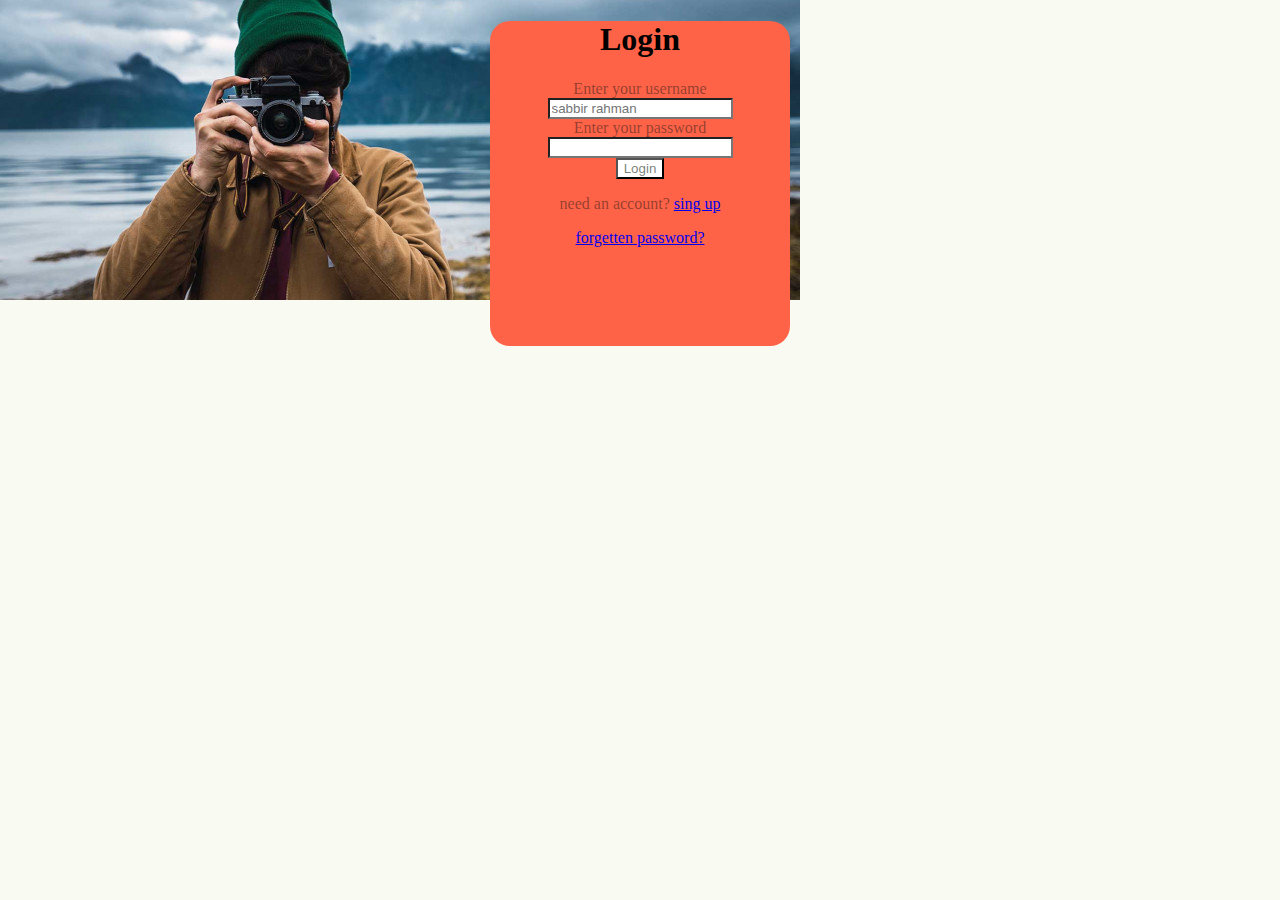
<file: index.html>
<!DOCTYPE html>
<HTml>
<HEAd>
    <TItle>DREAMLAND IT</TItle>
    <link rel="stylesheet" href="css/style.css">
</HEAd>
    <!-- <style>

       
    </style> -->
<BOdy>
  
    <div style="height: 300px;width: 300px;" align="center">
        <h1>Login</h1>
        <form>
             <label for="username">Enter your username</colour=label><br>
            <input type="text"name="username"placeholder="sabbir rahman"><br>
            <label for="password">Enter your password</label><br>
            <input type="password"name="password"><br>
            <input type="submit"value="Login">
        </form>
        <div>
            <p>need an account? <a href="html/signup.html">sing up</a></p>
            <a href="html/forgett.html">forgetten password?</a>
        </div>
    </div>
</BOdy>
</HTml>
</file>
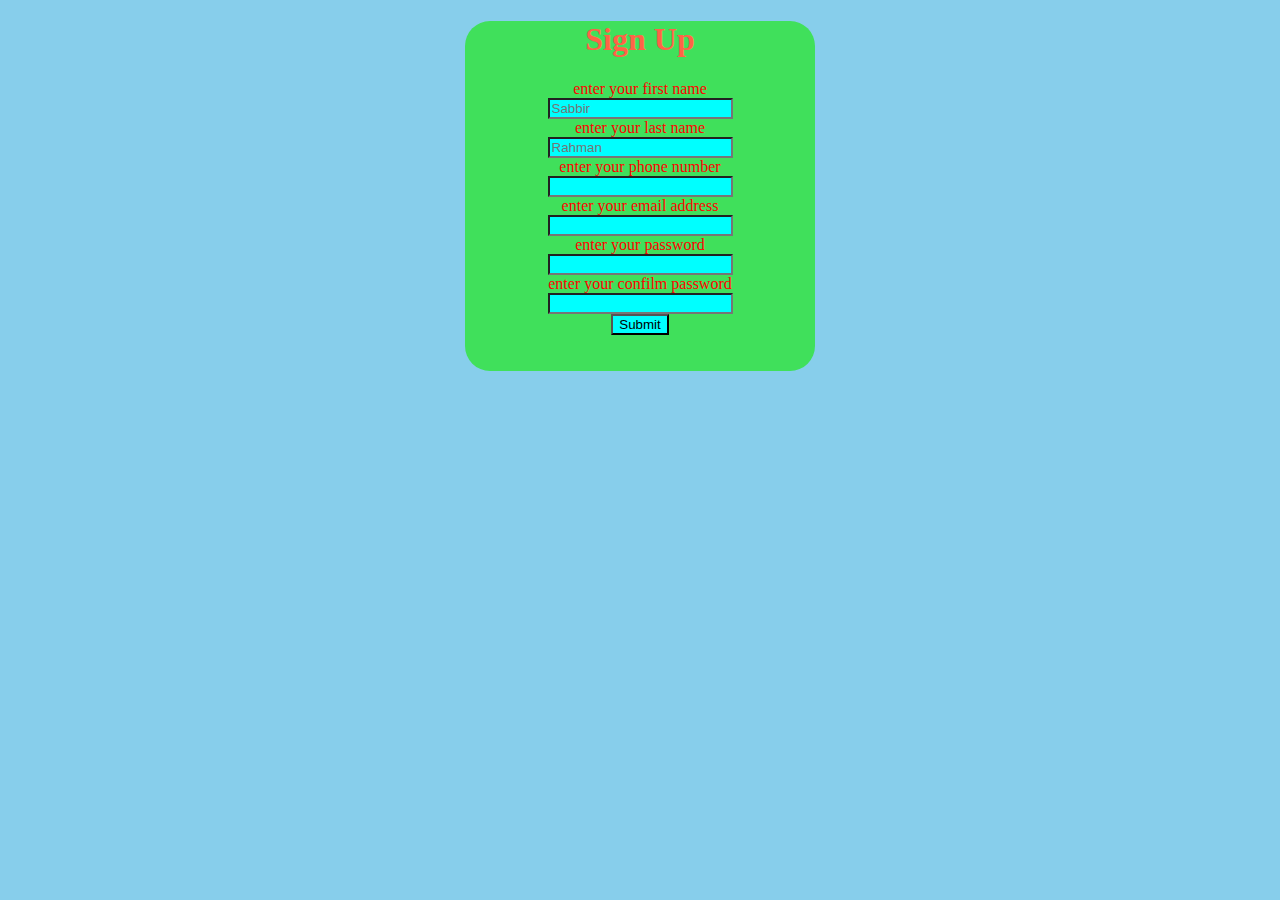
<file: html/signup.html>
<!DOCTYPE html>
<html>
    <head></head>
    <style>
        h1{
            color: tomato;
        }
        body{
            background-color: skyblue;
            background-repeat: no-repeat;
            background-attachment: fixed;
        }
        div{
            background-color: rgb(64, 224, 91);
            width: 300px;
            border: tomato;
            border-radius: 25px;
            border-bottom: 30px;
            margin-left: auto;
            margin-right: auto;
         }
         label{
             color: red;
         }
         input{
             color:black;
             background-color: cyan;
         }

    </style>
    <body> 
        <div style="height: 350px; width: 350px;" align="center">
            <h1>Sign Up</h1>
            <form>
                <label for="first name">enter your first name</label><br>
                <input type="text" name="first name" placeholder="Sabbir"><br>
                <label for="last name">enter your last name</label><br>
                <input type="text" name="last name" placeholder="Rahman"><br>
                <label for="phone number">enter your phone number</label><br>
                <input type="text"name="phone number"><br>
                <label for="email address">enter your email address</label><br>
                <input type="text" name="email address"><br>
                <label for="password">enter your password</label><br>
                <input type="text" name="password"><br>
                <label for="confilm password">enter your confilm password</label><br>
                <input type="text"name="confilm password"><br>
                
                <input type="submit">
            </form>
        </div>
           

    </body>
</html>
</file>
<file: css/style.css>
body{
    background-color: #f7faedb9;
    background-image: url(/img/download.jpg);
    background-repeat: no-repeat;
    background-attachment: fixed;
    height: 200;
    width: 200;
}
label{
   color: rgba(22, 21, 22, 0.479);
}
input{
    color: rgba(3, 17, 5, 0.555);
    background-color: white;
}
div{
   background-color: tomato;
   width: 300px;
   border: yellow;
   border-radius: 20px;
   padding-bottom: 25px;
   margin-left: auto;
   margin-right: auto;
   margin-top: 2px;
   margin-bottom: 2px;
 }
</file>
